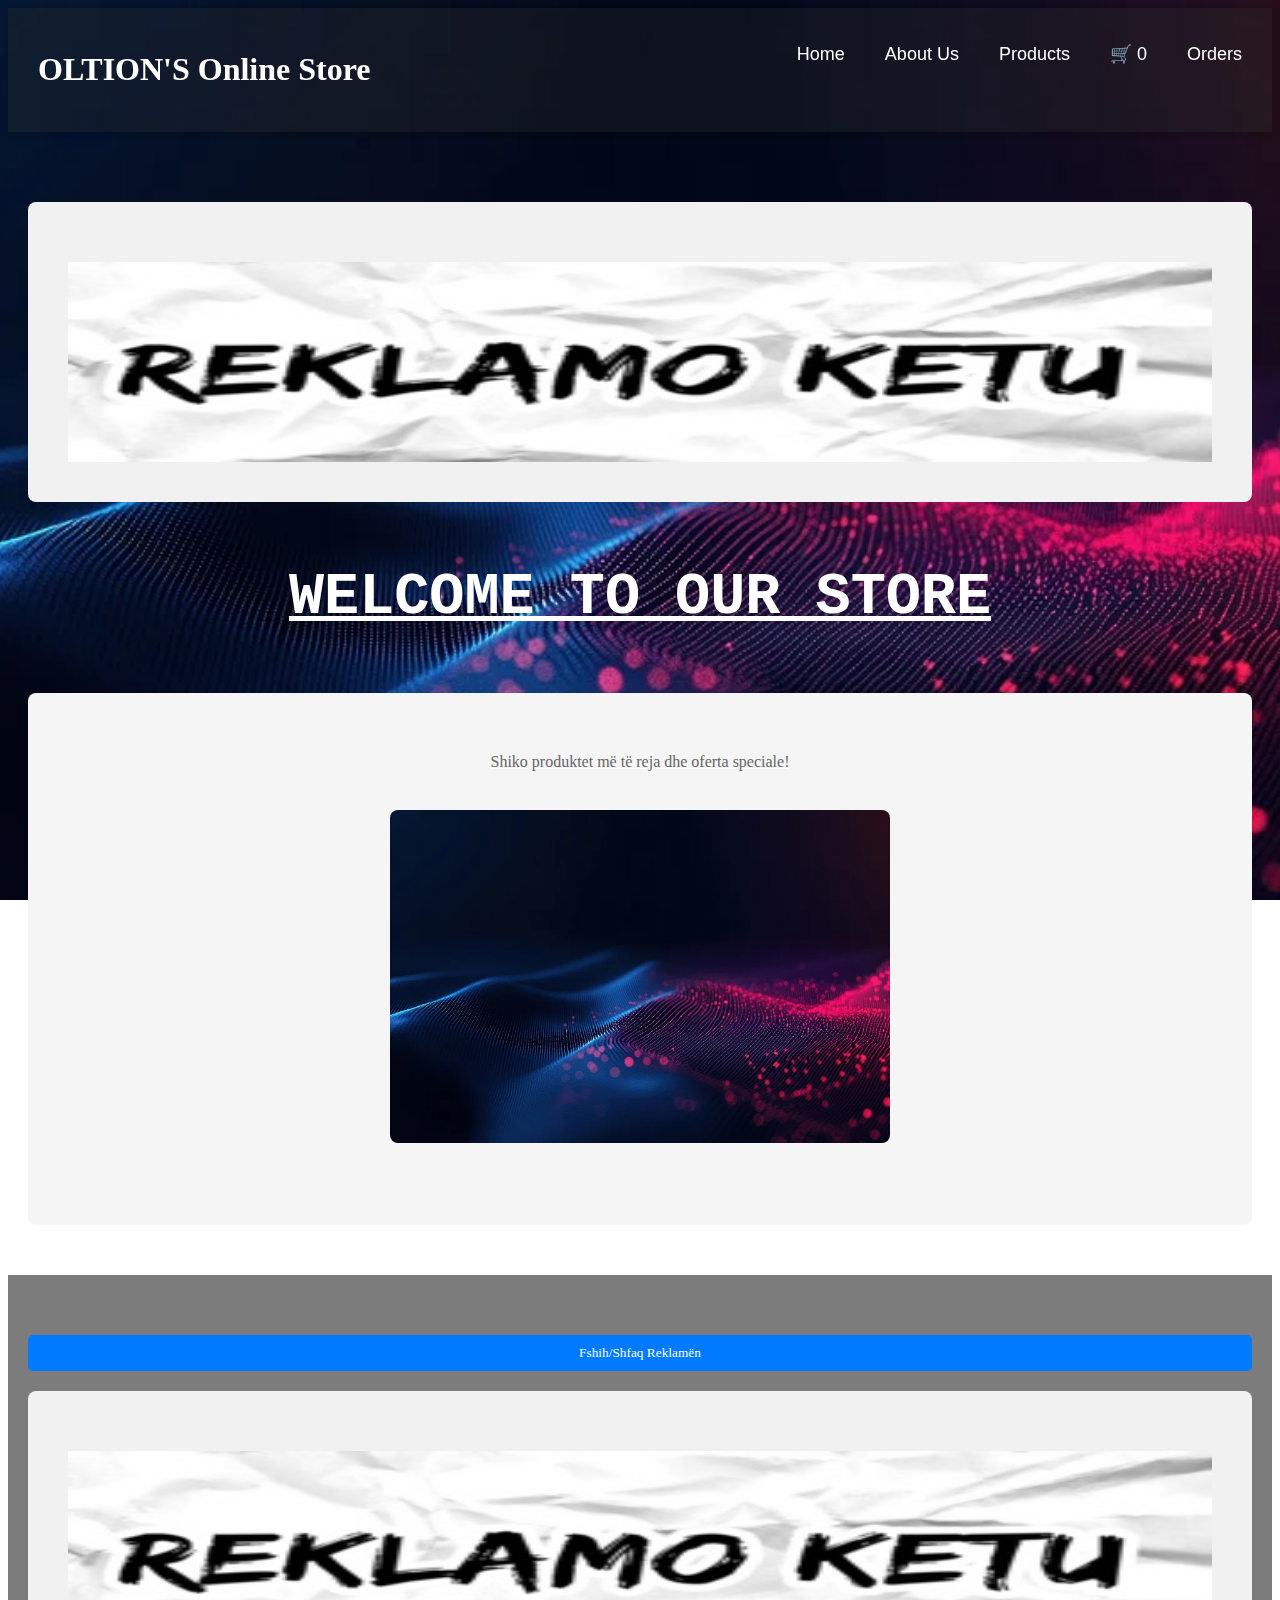
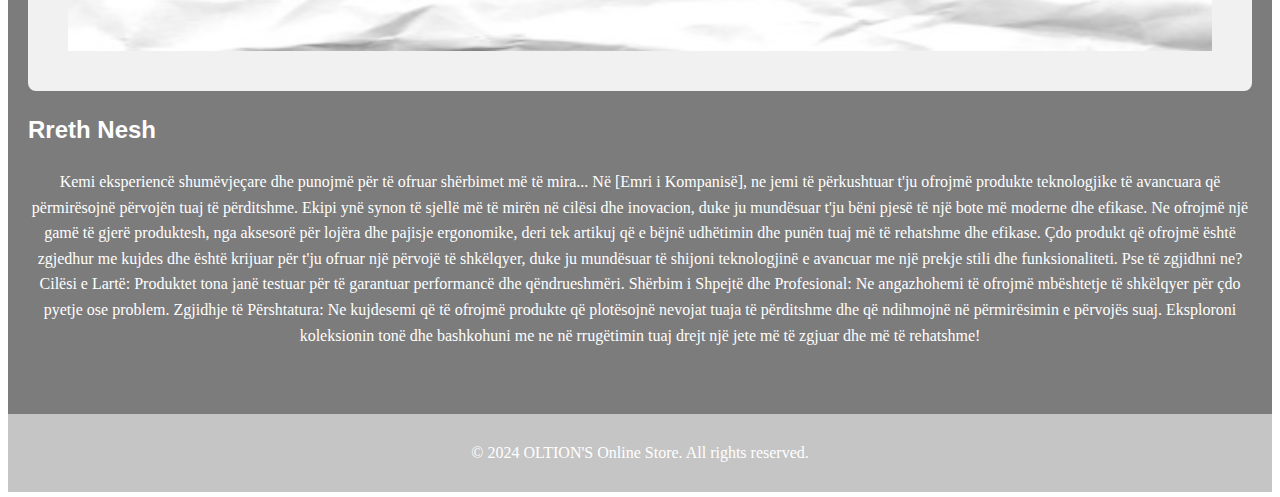
<file: shitorja/index.html>
<!DOCTYPE html>
<html lang="en">
<head>
    <meta charset="UTF-8">
    <meta name="viewport" content="width=device-width, initial-scale=1.0">
    <title>Online Store</title>
    <link rel="stylesheet" href="styles.css">
</head>
<body>
    <!-- Navbar -->
    <header>
        <div class="navbar">
            <h1 class="logo">OLTION'S Online Store</h1>
            <nav>
                <ul>
                    <li><a href="#welcome">Home</a></li>
                    <li><a href="#about">About Us</a></li>
                    <li><a href="products.html">Products</a></li>
                    <li>
                        <a href="#cart" class="cart-icon">
                            🛒 <span id="cart-count">0</span>
                        </a>
                    </li>
                    <li><a href="orders.html">Orders</a></li>
                </ul>
            </nav>
        </div>
    </header>

    <!-- Welcome Section -->
    <section id="welcome" class="welcome-section">
        <div class="ad-banner" style="display: block;">
          <div class="ads">
            <img src="image0.jpeg" alt="Reklama 1" class="ad-image">
          </div>
        </div>
        <h2><strong>WELCOME TO OUR STORE</strong></h2>
        <section class="news-section">
            <p>Shiko produktet më të reja dhe oferta speciale!</p>
            <div class="carousel">
              
                <div class="carousel-images">
                    <img src="1.jpg" alt="Foto 1" class="active">
                    <img src="background.jpg" alt="Foto 2">
                    <img src="image2.jpeg"  width=="350px;" height="350px;">
                    <img src="image3.jpeg" width=="350px;" height="350px;" alt="foto3">
                    <img src="image4.jpeg" width=="350px;" height="350px;" alt="foto3">
                    <img src="image5.jpeg" width=="350px;" height="350px;" alt="foto3">

                </div>
                <button class="prev-btn">Mbrapa</button>
                <button class="next-btn">Përpara</button>
            </div>
        </section>
    </section>
    
    <section id="about" class="about-section">
        <button  onclick="toggleAdBanner()">Fshih/Shfaq Reklamën</button>
      <div class="ad-banner" style="display: block;">
        <div class="ads">
          <img src="image0.jpeg" alt="Reklama 1" class="ad-image">
        </div>
      </div>
        <h2>Rreth Nesh</h2>
        <p>Kemi eksperiencë shumëvjeçare dhe punojmë për të ofruar shërbimet më të mira...
Në [Emri i Kompanisë], ne jemi të përkushtuar t'ju ofrojmë produkte teknologjike të avancuara që përmirësojnë përvojën tuaj të përditshme. Ekipi ynë synon të sjellë më të mirën në cilësi dhe inovacion, duke ju mundësuar t'ju bëni pjesë të një bote më moderne dhe efikase.
Ne ofrojmë një gamë të gjerë produktesh, nga aksesorë për lojëra dhe pajisje ergonomike, deri tek artikuj që e bëjnë udhëtimin dhe punën tuaj më të rehatshme dhe efikase.
 Çdo produkt që ofrojmë është zgjedhur me kujdes dhe është krijuar për t'ju ofruar një përvojë të shkëlqyer, duke ju mundësuar të shijoni teknologjinë e 
 avancuar me një prekje stili dhe funksionaliteti.
Pse të zgjidhni ne?
Cilësi e Lartë: Produktet tona janë testuar për të garantuar performancë dhe qëndrueshmëri.
Shërbim i Shpejtë dhe Profesional: Ne angazhohemi të ofrojmë mbështetje të shkëlqyer për çdo pyetje ose problem.
Zgjidhje të Përshtatura: Ne kujdesemi që të ofrojmë produkte që plotësojnë nevojat tuaja të përditshme dhe që ndihmojnë në përmirësimin e përvojës suaj.
Eksploroni koleksionin tonë dhe bashkohuni me ne në rrugëtimin tuaj drejt një jete më të zgjuar dhe më të rehatshme!

        </p>
      </section>

    
 
    

    <!-- Footer -->
    <footer>
        <p>&copy; 2024  OLTION'S Online Store. All rights reserved.</p>
    </footer>

    <script src="script.js"></script>
</body>
</html>
</file>
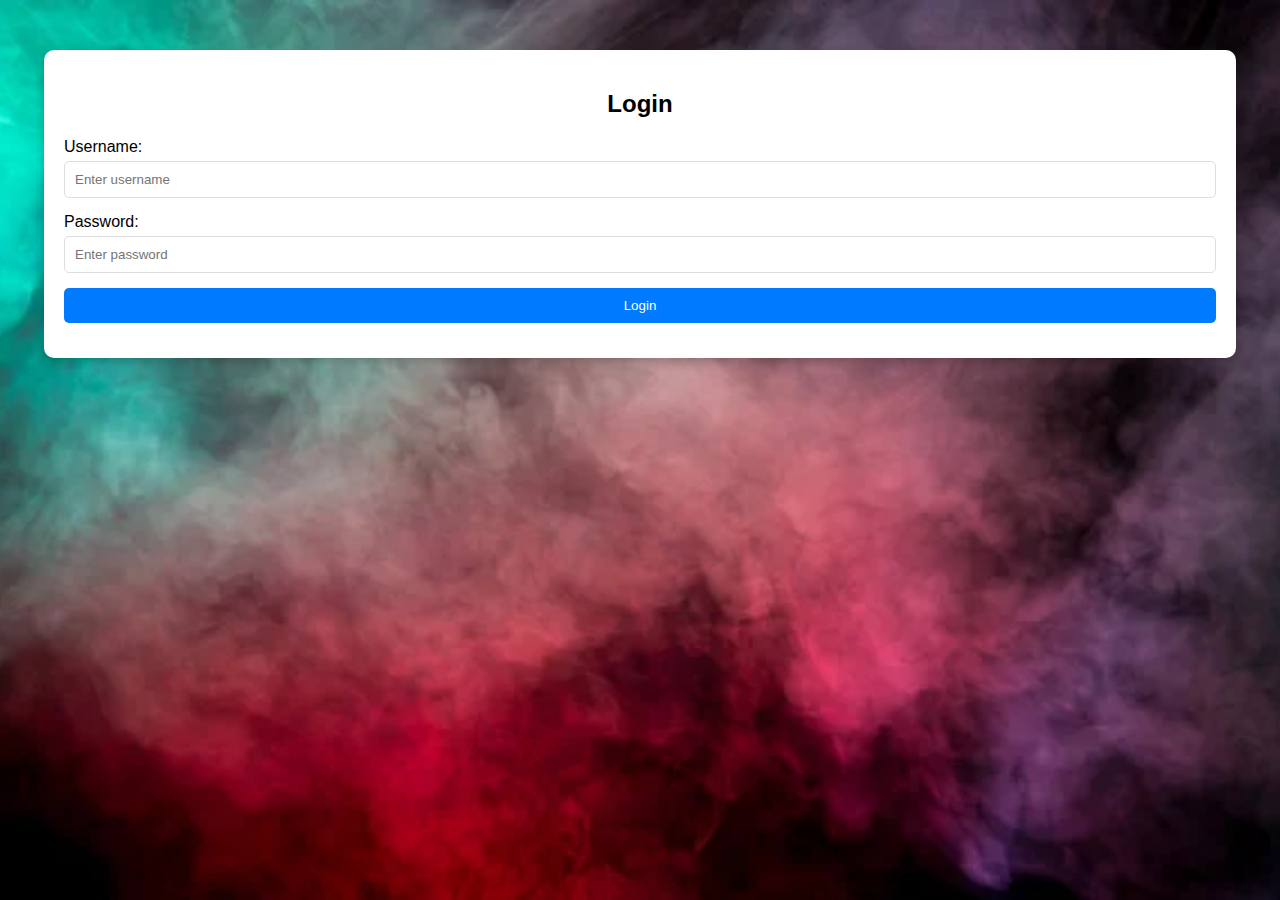
<file: shitorja/orders.html>
<!DOCTYPE html>
<html lang="en">
<head>
    <meta charset="UTF-8">
    <meta name="viewport" content="width=device-width, initial-scale=1.0">
    <title>Orders</title>
    <style>
        body {
            font-family: Arial, sans-serif;
            background: url('background.jpg') no-repeat center center fixed;
            background-size: cover;
         
            margin: 0;
            padding: 0;
        }
        .login-container, .orders-container {
            max-width: 90%;
            margin: 50px auto;
            background: #fff;
            padding: 20px;
            box-shadow: 0 4px 10px rgba(0, 0, 0, 0.2);
            border-radius: 10px;
        }
        h2 {
            text-align: center;
        }
        .form-group {
            margin-bottom: 15px;
        }
        .form-group label {
            display: block;
            margin-bottom: 5px;
        }
        .form-group input, .form-group button {
            width: 100%;
            padding: 10px;
            box-sizing: border-box;
            border: 1px solid #ddd;
            border-radius: 5px;
        }
        .form-group button {
            background-color: #007bff;
            color: #fff;
            border: none;
            cursor: pointer;
        }
        .form-group button:hover {
            background-color: #0056b3;
        }
        table {
            width: 100%;
            border-collapse: collapse;
            margin-top: 20px;
            font-size: 1rem;
        }
        table, th, td {
            border: 1px solid #ddd;
        }
        th, td {
            padding: 15px;
            text-align: left;
        }
        th {
            background-color: #007bff;
            color: rgb(31, 18, 18);
            font-size: 1.1rem;
        }
        .no-orders {
            text-align: center;
            color: #555;
        }
    </style>
</head>
<body>
    <!-- LOGIN FORM -->
    <div class="login-container" id="login-section">
        <h2>Login</h2>
        <div class="form-group">
            <label for="username">Username:</label>
            <input type="text" id="username" placeholder="Enter username">
        </div>
        <div class="form-group">
            <label for="password">Password:</label>
            <input type="password" id="password" placeholder="Enter password">
        </div>
        <div class="form-group">
            <button id="login-button">Login</button>
        </div>
        <p id="error-message" style="color: red; display: none;">Invalid username or password!</p>
    </div>

    <!-- ORDERS SECTION -->
    <div class="orders-container" id="orders-section" style="display: none;">
        <h2>Orders</h2>
        <button id="add-order-button" style="margin-bottom: 10px;">Add Order</button>
        <table>
            <thead>
                <tr>
                    <th>Product</th>
                    <th>Address</th>
                    <th>Name</th>
                    <th>Phone</th>
                    <th>Total Price</th>
                    <th>Date</th>
                    <th>Status</th>
                    <th>Action</th>
                </tr>
            </thead>
            <tbody id="orders-table"></tbody>
        </table>
    </div>

    <script>
        // Inicializimi i përdoruesve shembull
        if (!localStorage.getItem("users")) {
            const users = [
                { username: "oltionshumolli", password: "24022010" },
                { username: "user", password: "password" }
            ];
            localStorage.setItem("users", JSON.stringify(users));
        }
        
        // Elementet e DOM
        const loginSection = document.getElementById("login-section");
        const ordersSection = document.getElementById("orders-section");
        const loginButton = document.getElementById("login-button");
        const errorMessage = document.getElementById("error-message");
        const ordersTable = document.getElementById("orders-table");
        const recycleBinTable = document.getElementById("recycle-bin-table");
        const addOrderButton = document.getElementById("add-order-button");
        
        // Funksioni i logimit
        loginButton.addEventListener("click", () => {
            const username = document.getElementById("username").value;
            const password = document.getElementById("password").value;
            const users = JSON.parse(localStorage.getItem("users")) || [];
        
            const user = users.find(u => u.username === username && u.password === password);
        
            if (user) {
                loginSection.style.display = "none";
                ordersSection.style.display = "block";
            } else {
                errorMessage.style.display = "block";
            }
        });
        
        // Shfaqja e porosive
        function displayOrders(orders = null) {
            const ordersData = orders || JSON.parse(localStorage.getItem("orders")) || [];
            ordersTable.innerHTML = "";
        
            if (ordersData.length === 0) {
                const row = ordersTable.insertRow();
                const cell = row.insertCell(0);
                cell.colSpan = 8;
                cell.textContent = "No orders available!";
                cell.style.textAlign = "center";
            } else {
                ordersData.forEach((order, index) => {
                    const row = ordersTable.insertRow();
                    row.insertCell(0).textContent = order.products.map(p => p.name).join(", ");
                    row.insertCell(1).textContent = order.address;
                    row.insertCell(2).textContent = `${order.name} ${order.surname}`;
                    row.insertCell(3).textContent = order.phone;
                    row.insertCell(4).textContent = `$${order.total.toFixed(2)}`;
                    row.insertCell(5).textContent = order.date;
                    row.insertCell(6).textContent = order.status;
        
                    const actionCell = row.insertCell(7);
                    const changeStatusButton = document.createElement("button");
                    changeStatusButton.textContent = "Change Status";
                    changeStatusButton.addEventListener("click", () => toggleStatus(index));
                    actionCell.appendChild(changeStatusButton);
                });
            }
        }
        
        // Ndryshimi i statusit të porosisë
        function toggleStatus(index) {
            const orders = JSON.parse(localStorage.getItem("orders")) || [];
            orders[index].status = orders[index].status === "Completed" ? "Pending" : "Completed";
            localStorage.setItem("orders", JSON.stringify(orders));
            displayOrders();
        }
        
        // Shtimi i një porosie të re
        addOrderButton.addEventListener("click", () => {
            const newOrder = 
                row.insertCell(0).textContent = order.products.map(p => p.name).join(", ");
                    row.insertCell(1).textContent = order.address;
                    row.insertCell(2).textContent = `${order.name} ${order.surname}`;
                    row.insertCell(3).textContent = order.phone;
                    row.insertCell(4).textContent = `$${order.total.toFixed(2)}`;
                    row.insertCell(5).textContent = order.date;
                    row.insertCell(6).textContent = order.status;
        
            
        
            const orders = JSON.parse(localStorage.getItem("orders")) || [];
            orders.push(newOrder);
            localStorage.setItem("orders", JSON.stringify(orders));
            displayOrders();
        });
        
        // Funksioni për të fshirë të gjitha porositë dhe t'i ruajë në recycle bin
        function deleteAllOrders() {
            const orders = JSON.parse(localStorage.getItem("orders")) || [];
            localStorage.setItem("recycleBin", JSON.stringify(orders));
            localStorage.removeItem("orders");
            alert("Të gjitha porositë u fshinë dhe u ruajtën në recycle bin.");
            displayOrders();
        }
        
        // Shfaqja e recycle bin
        function displayRecycleBin() {
            const recycleBin = JSON.parse(localStorage.getItem("recycleBin")) || [];
            recycleBinTable.innerHTML = "";
        
            if (recycleBin.length === 0) {
                const row = recycleBinTable.insertRow();
                const cell = row.insertCell(0);
                cell.colSpan = 8;
                cell.textContent = "Recycle bin is empty!";
                cell.style.textAlign = "center";
            } else {
                recycleBin.forEach((order, index) => {
                    const row = recycleBinTable.insertRow();
                    row.insertCell(0).textContent = order.products.map(p => p.name).join(", ");
                    row.insertCell(1).textContent = order.address;
                    row.insertCell(2).textContent = `${order.name} ${order.surname}`;
                    row.insertCell(3).textContent = order.phone;
                    row.insertCell(4).textContent = `$${order.total.toFixed(2)}`;
                    row.insertCell(5).textContent = order.date;
                    row.insertCell(6).textContent = order.status;
                });
            }
        }
        
        // Funksioni për të kërkuar porosi sipas datës
        function searchOrdersByDate(date) {
            const orders = JSON.parse(localStorage.getItem("orders")) || [];
            const filteredOrders = orders.filter(order => order.date === date);
            if (filteredOrders.length > 0) {
                displayOrders(filteredOrders);
            } else {
                alert(`Nuk u gjetën porosi për datën ${date}`);
            }
        }
        
        // Shto butonat për funksionet e reja
        const ordersContainer = document.querySelector(".orders-container");
        
        const deleteButton = document.createElement("button");
        deleteButton.textContent = "Delete All Orders";
        deleteButton.style.marginRight = "10px";
        deleteButton.addEventListener("click", deleteAllOrders);
        ordersContainer.insertBefore(deleteButton, ordersContainer.firstChild);
        
        const recycleBinButton = document.createElement("button");
        recycleBinButton.textContent = "View Recycle Bin";
        recycleBinButton.addEventListener("click", displayRecycleBin);
        ordersContainer.insertBefore(recycleBinButton, ordersContainer.firstChild);
        
        const searchForm = document.createElement("div");
        searchForm.innerHTML = `
            <input type="date" id="search-date" style="margin-right: 10px;">
            <button id="search-button">Search by Date</button>
        `;
        ordersContainer.insertBefore(searchForm, ordersContainer.firstChild);
        
        document.getElementById("search-button").addEventListener("click", () => {
            const date = document.getElementById("search-date").value;
            if (date) {
                searchOrdersByDate(new Date(date).toLocaleDateString());
            } else {
                alert("Ju lutem shtypni një datë!");
            }
        });
        
        // Shfaq porositë ekzistuese në ngarkimin e faqes
        displayOrders();
        </script>
        
</body>
</html>
</file>
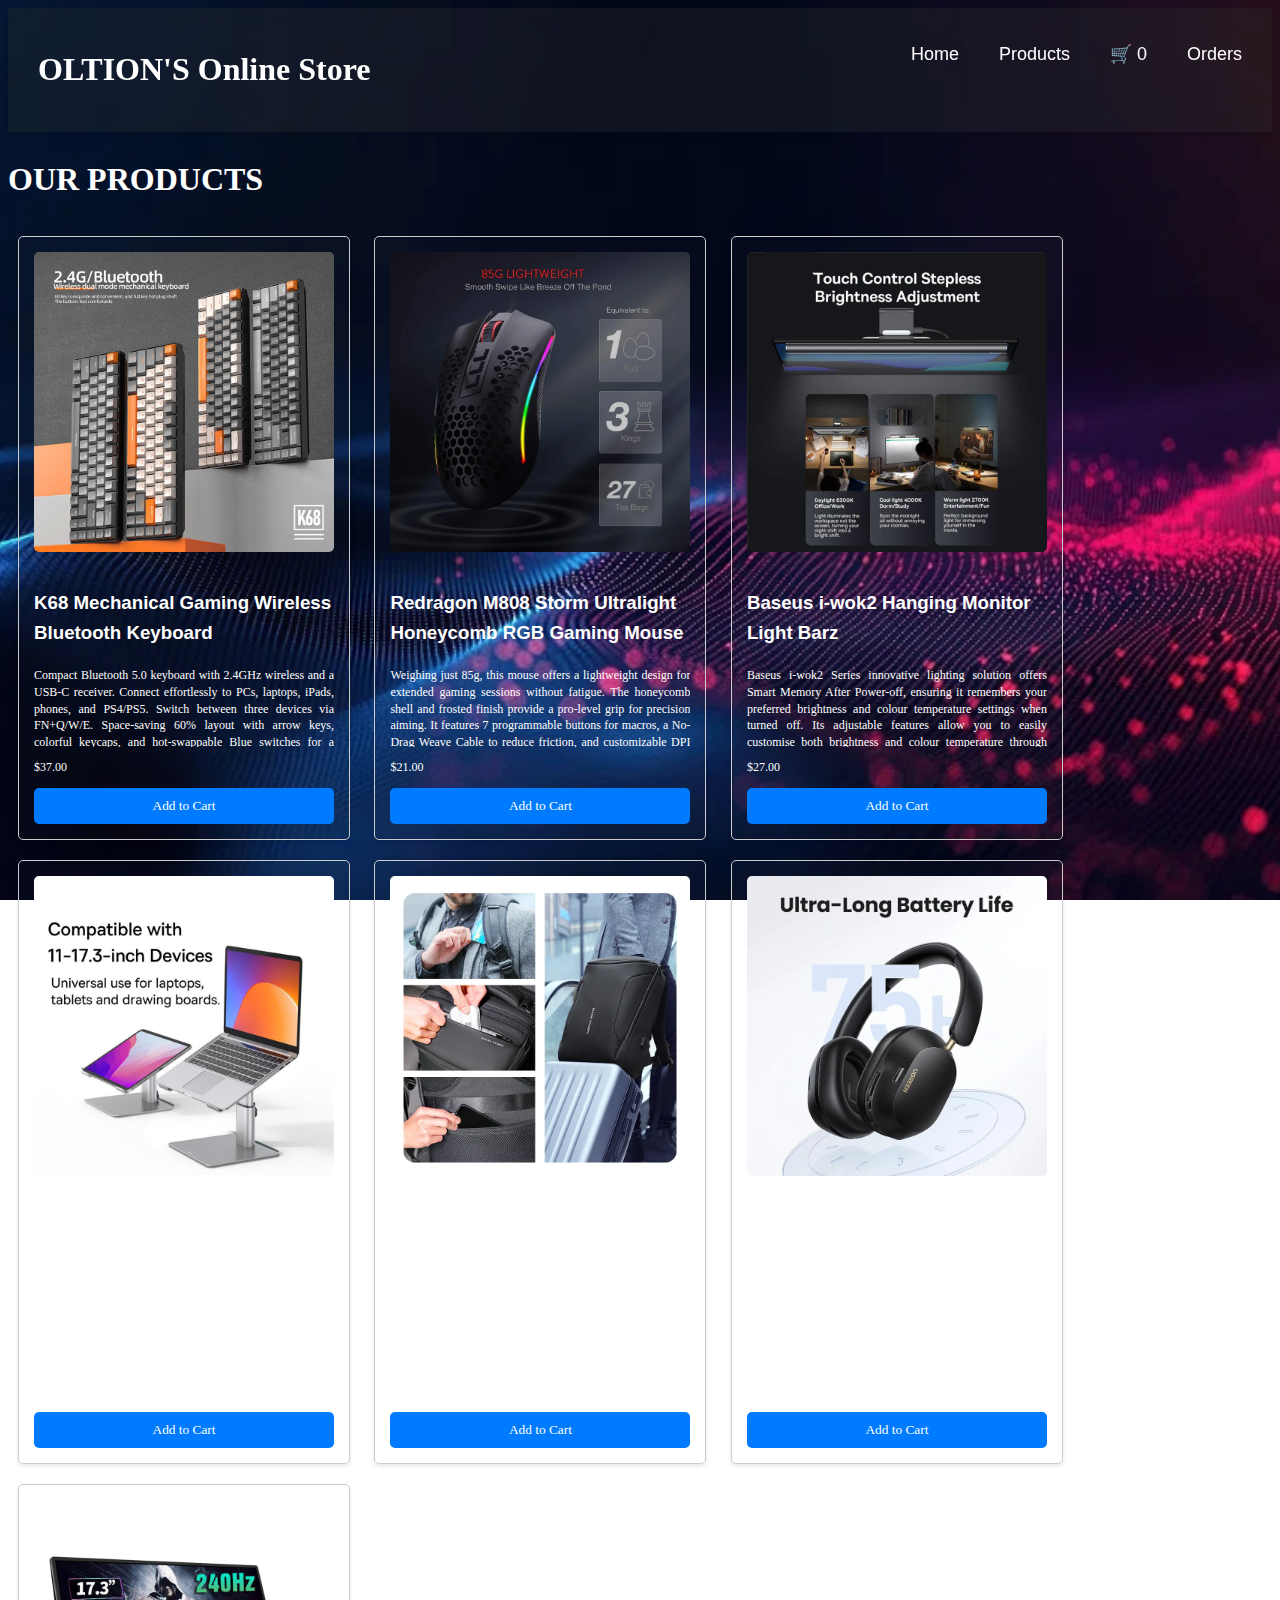
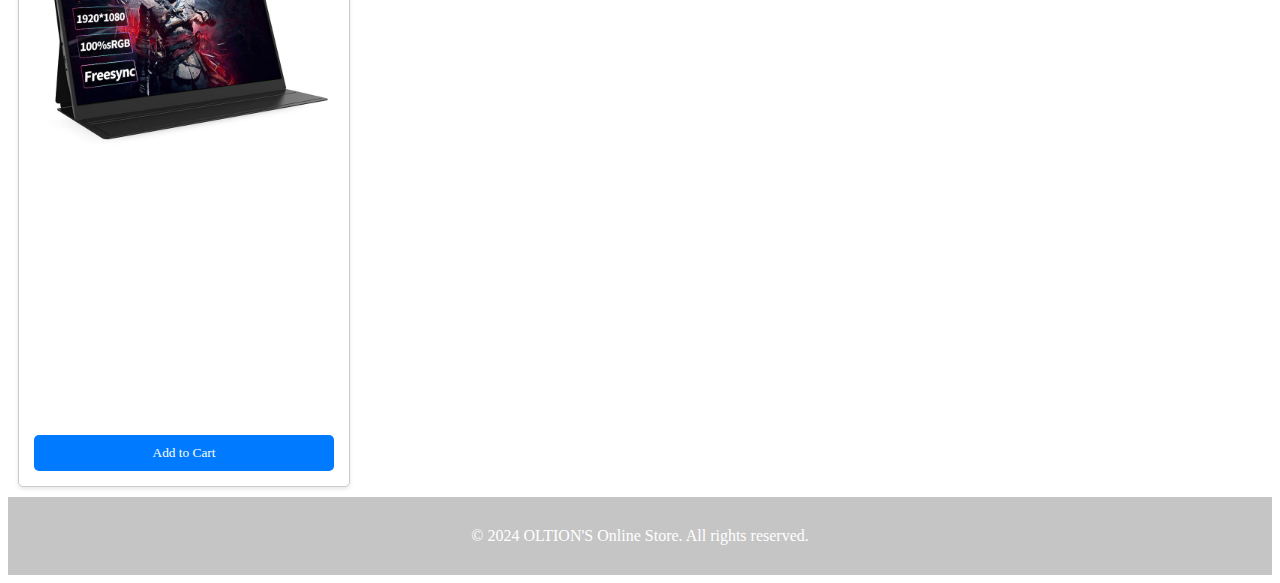
<file: shitorja/products.html>
<!DOCTYPE html>
<html lang="en">
<head>
    <meta charset="UTF-8">
    <meta name="viewport" content="width=device-width, initial-scale=1.0">
    <title>Online Store</title>
    <link rel="stylesheet" href="styles.css">
</head>
<body>
    <!-- Navbar -->
    <header>
        <div class="navbar">
            <h1 class="logo">OLTION'S Online Store</h1>
            <nav>
                <ul>
                    <li><a href="index.html">Home</a></li>
                    <li><a href="products.html">Products</a></li>
                    <li>
                        <a href="#cart" class="cart-icon">
                            🛒 <span id="cart-count">0</span>
                        </a>
                    </li>
                    <li><a href="orders.html">Orders</a></li>
                </ul>
            </nav>
        </div>
    </header>
    <h1><strong>OUR PRODUCTS</strong></h1>
    <!-- Products Section -->
    <div class="product-card">
        <img src="proudct1.jpg" alt="Product 1">
        <h3>K68 Mechanical Gaming Wireless Bluetooth Keyboard</h3>
        <p>Compact Bluetooth 5.0 keyboard with 2.4GHz wireless and a USB-C receiver. 
        Connect effortlessly to PCs, laptops, iPads, phones, and PS4/PS5. Switch between three devices via FN+Q/W/E. 
        Space-saving 60% layout with arrow keys, colorful keycaps, and hot-swappable Blue switches for a tactile feel. 
        Runs on 2 AAA batteries for 3-6 months (not included).</p>
        <p>$37.00</p>
        <button class="add-to-cart" data-name="K68 Mechanical Gaming Wireless Bluetooth Keyboard 60% BT/2.4Ghz" data-price="37">Add to Cart</button>
    </div>
    <div class="product-card">
        <img src="proudct2.jpg" alt="Product 2">
        <h3>Redragon M808 Storm Ultralight Honeycomb RGB Gaming Mouse</h3>
        <p>Weighing just 85g, this mouse offers a lightweight design for extended gaming sessions without fatigue. 
          The honeycomb shell and frosted finish provide a pro-level grip for precision aiming. It features 7 programmable buttons for macros, 
            a No-Drag Weave Cable to reduce friction, and customizable DPI settings (100-12400) for personalized sensitivity. With 16.8 million RGB color options,
             it allows you to tailor your setup, ensuring ultimate control and performance in every game..</p>
        <p>$21.00</p>
        <button class="add-to-cart" data-name="Redragon M808 Storm Ultralight Honeycomb RGB Gaming Mouse" data-price="21">Add to Cart</button>
    </div>

    <div class="product-card">
        <img src="proudct3.jpg" alt="Product 1">
        <h3>Baseus i-wok2 Hanging Monitor Light Barz</h3>
        <p>Baseus i-wok2 Series innovative lighting solution offers Smart Memory After Power-off, 
            ensuring it remembers your preferred brightness and colour temperature settings when turned off. 
            Its adjustable features allow you to easily customise both brightness and colour temperature through simple button presses and long-press for seamless
             adjustments. With an Asymmetric Light Source, it eliminates screen glare and reflections. Additionally, the Backlight Design allows you to create a 
             cozy and calming evening ambiance by enabling soft backlighting.</p>
        <p>$27.00</p>
        <button class="add-to-cart" data-name="Baseus i-wok2 Hanging Monitor Light Bar" data-price="27">Add to Cart</button>
    </div>
    <div class="product-card">
        <img src="proudct4.jpg" alt="Product 2">
        <h3>Baseus Metal Adjustable Laptop Stand</h3>
        <p>This laptop stand offers stepless height adjustment, improving comfort and ergonomics.
             Its hollow-carved design promotes efficient air ventilation and heat dissipation, extending your laptop's lifespan. 
             Crafted from durable all-metal materials, it maintains its premium texture and shape over time.</p>
        <p>$54.00</p>
        <button class="add-to-cart" data-name="Baseus Metal Adjustable Laptop Stand" data-price="54">Add to Cart</button>
    </div>
    <div class="product-card">
        <img src="proudct5.jpg" alt="Product 2">
        <h3>Mark Ryden Compacto Pro Backpack for 15.6-inch Laptop</h3>
        <p>Experience durability and waterproof protection with our high-quality Oxford fabric backpack featuring a YKK zipper. 
            Crafted with a new generation waterproof PU material, it shields your laptop, clothes, and documents from rain and water drops. 
            Versatile carrying options include backpack and handbag modes, while a backside strap secures it to your trunk for long journeys.
             Padded air cushioning on the back and shoulder straps ensures comfort, and an adjustable buckle waist strap keeps it secure. 
             Enjoy the convenience of a built-in USB charging port and an internal Keychain. With dimensions of 45 x 33 x 18cm.</p>
        <p>$34.00</p>
        <button class="add-to-cart" data-name="Mark Ryden Compacto Pro Backpack for 15.6-inch Laptop" data-price="34">Add to Cart</button>
    </div>
    <div class="product-card">
        <img src="proudct6.jpg" alt="Product 2">
        <h3> HiTune Max5c ANC Wireless Bluetooth 5.4 Headphones </h3>
        <p>Experience LDAC Decoding and High-resolution Audio support for Active Noise Cancellation, providing an intricate music journey. 
            Enjoy 43dB hybrid ANC for undisturbed sound, plus Dual Mic DNN Call Noise Reduction for clear conversations. Dive into theatre-like audio 
            with balanced tones, intense bass, and 3D sound. Stay aware with transparency mode. Enjoy HD calls with 5 mics and noise cancellation. 
            Fast charge in 90 mins, 5 mins for 5 hrs playback. Enjoy 75 hrs battery life. Ultra-low latency of 0.06s for gaming. Bluetooth 5.4 for 
            seamless connections. Immerse yourself in advanced audio technology with these Over Ear Headphones.</p>
        <p>$20.00</p>
        <button class="add-to-cart" data-name="Ugreen HiTune Max5c ANC Wireless Bluetooth 5.4 Headphones Active Noise Cancellation" data-price="20">Add to Cart</button>
    </div>
    <div class="product-card">
        <img src="proudct7.jpg" alt="Product 2">
        <h3>240Hz 17.3-Inch Gaming Portable Monitor HDR IPS 1920x1080 </h3>
        <p>This 17.3-inch portable gaming monitor boasts a rapid 240Hz high refresh rate, ensuring smooth and precise gameplay devoid of ghosting or 
            distortion. Its vibrant HD IPS HDR screen, featuring 1920x1080 resolution, 100% sRGB, 350nits brightness, and a 1000:1 contrast ratio,
             delivers stunning visuals with a wide 178° viewing angle. Equipped with Dual USB Type C Ports and mini HDMI compatibility, it effortlessly 
             connects to various devices for duplicate or extended screen modes. Additionally, this monitor incorporates dual speakers for immersive 
             audio, making it an ideal choice for gamers seeking a complete gaming experience.</p>
        <p>$200.00</p>
        <button class="add-to-cart" data-name="240Hz 17.3-Inch Gaming Portable Monitor HDR IPS 1920x1080 " data-price="200">Add to Cart</button>
    </div>
    

    <!-- Footer -->
    <footer>
    <p>&copy; 2024 OLTION'S Online Store. All rights reserved.</p>
    </footer>

    <script src="script.js"></script>
</body>
</html>
</file>
<file: shitorja/styles.css>
.hidden {
    display: none;
}

h1 {
    font-family: 'Pacifico', cursive; /* Titulli kryesor */
}

p {
    font-family: 'Playfair Display', serif; /* Teksti i paragrafeve */
    text-align: center;
    text-decoration: solid;
}

body {
    font-family: 'Raleway', sans-serif; /* Fonti kryesor */
    line-height: 1.6;
    background: url('1.jpg') no-repeat center center fixed;
    background-size: cover;
    color: white;
}

.navbar {
    display: flex;
    justify-content: space-between;
    align-items: center;
    background-color: rgba(51, 51, 51, 0.281);
    padding: 15px 30px;
    box-shadow: 0 2px 5px rgba(0, 0, 0, 0.2); /* Hije */
    font-family: 'Raleway', sans-serif;
    position: sticky; /* Mbetet në krye */
    top: 0;
    z-index: 1000;
}

.navbar ul {
    list-style: none;
    display: flex;
    margin: 0;
    padding: 0;
    gap: 25px;
}

.navbar ul li {
    position: relative;
}

.navbar ul li a {
    text-decoration: none;
    color: white;
    font-size: 18px;
    padding: 8px 15px;
    transition: color 0.3s ease, background-color 0.3s ease;
}

.navbar ul li a:hover {
    color: #007bff; /* Ngjyra kur e prek */
    background-color: rgba(255, 255, 255, 0.2); /* Sfondi kur e prek */
    border-radius: 5px;
}

/* Animacioni nën secilën menu */
.navbar ul li a::after {
    content: '';
    display: block;
    width: 0;
    height: 2px;
    background: #007bff; /* Ngjyra e vijës poshtë */
    transition: width 0.3s ease;
    margin: auto;
}

.navbar ul li a:hover::after {
    width: 100%; /* Zgjat vija kur prek */
}

/* Për menunë e hapur në ekran të vogël */
.navbar-toggle {
    display: none;
    flex-direction: column;
    justify-content: center;
    align-items: center;
    cursor: pointer;
    color: white;
}

.navbar-toggle span {
    width: 25px;
    height: 3px;
    background: white;
    margin: 4px 0;
    transition: all 0.3s ease;
}

/* Për ekranet e vogla */
@media screen and (max-width: 768px) {
    .navbar ul {
        display: none;
        flex-direction: column;
        gap: 15px;
        background-color: rgba(51, 51, 51, 0.9);
        position: absolute;
        top: 100%;
        right: 0;
        width: 200px;
        padding: 10px;
        border-radius: 8px;
        box-shadow: 0 5px 10px rgba(0, 0, 0, 0.3);
    }

    .navbar ul.active {
        display: flex; /* Shfaqet kur klikojmë */
    }

    .navbar-toggle {
        display: flex;
    }
}

.welcome-section {
    text-align: center;
    padding: 50px 20px;
    background: url('1.jpg') no-repeat center center fixed;
    background-size: cover;
    color: white;
    font-family: monospace;
  text-decoration: underline;
  font-size: xxx-large;
}

.about-section {
    text-align: left;
    padding: 50px 20px;
    background-color: #00000083;
    background-size: cover;
    color: white;
}
.ad-banner {
    display: block;
    background-color: #f1f1f1;
    padding: 20px;
    border-radius: 8px;
    margin-top: 20px;
}

.ads {
    display: flex;
    overflow: hidden;
    width: 100%;
    position: relative;
}

.ad-image {
    padding: 20px;
    border-radius: 8px;
    margin-top: 20px;
    width: 100%;
    height: 200px;
    display: block;
    transition: transform 1s ease;
}

button {
    padding: 10px;
    background-color: #007BFF;
    color: white;
    border: none;
    cursor: pointer;
    margin-top: 10px;
}

button:hover {
    background-color: #0056b3;
}

  .news-section {
    background-color: #f5f5f5;
    padding: 40px;
    margin-top: 30px;
    border-radius: 8px;
    text-align: center;
}

.news-section h2 {
    font-size: 24px;
    color: #333;
}

.news-section p {
    color: #666;
    font-size: 16px;
}

/* Carousel Styles */
.carousel {
    position: relative;
    display: inline-block;
    width: 80%;
    max-width: 500px;
    overflow: hidden;
    margin: 20px auto;
}

.carousel-images {
    display: flex;
    transition: transform 0.3s ease-in-out;
}

.carousel-images img {
    width: 100%;
    flex-shrink: 0;
    border-radius: 8px;
    display: none;
}

.carousel-images img.active {
    display: block;
}

.prev-btn, .next-btn {
    position: absolute;
    top: 50%;
    transform: translateY(-50%);
    background-color: rgba(0, 0, 0, 0);
    color: #000000;
    border: none;
    padding: 10px;
    cursor: pointer;
    border-radius: 50%;
}

.prev-btn {
    right: 300px;
}

.next-btn {
    left: 300px;
}

  
.products-section {
    padding: 30px 10px;
    text-align: center;
}

.product-card {
    display: inline-block;
    margin: 10px;
    padding: 15px; /* Pak më e vogël */
    border: 1px solid #ccc;
    border-radius: 5px;
    text-align: left; /* Teksti brenda kartës */
    max-width: 300px; /* Zvogëluam kufizimin e gjerësisë së kartës */
    background-color: #f9f9f905;
    box-shadow: 0 2px 4px rgba(0, 0, 0, 0.1);
    transition: transform 0.3s ease, box-shadow 0.3s ease; /* Animacion për zmadhimin */
}

.product-card:hover {
    transform: scale(1.05); /* Zmadhimi kur e prek */
    box-shadow: 0 4px 8px rgba(0, 0, 0, 0.2); /* Hije më e theksuar kur e prek */
}

.product-card img {
    max-width: 100%;
    height: auto;
    margin-bottom: 10px; /* Pak më e vogël */
    border-radius: 5px;
}

.product-card p {
    font-size: 12px; /* Tekst më i vogël për hapësirë */
    line-height: 1.4;
    text-align: justify; /* Teksti i barazuar */
    max-height: 80px; /* Kufizojmë lartësinë */
    overflow: hidden; /* Fshehim tekstin që tejkalon */
    position: relative;
}

.product-card p:hover {
    transform: scale(1.05); /* Efekt zmadhimi edhe për tekstin */
}

button {
    padding: 10px 15px;
    background-color: #007bff;
    color: white;
    border: none;
    border-radius: 5px;
    cursor: pointer;
    font-family: 'Monoton', cursive;
    margin-top: 10px;
    display: block;
    width: 100%; /* Butoni të mbulojë gjerësinë e kartës */
    text-align: center;
}

.products-section h2 {
    text-align: center;
    margin-bottom: 20px;
    font-family: 'Pacifico', cursive;
    font-size: 24px;
}


footer {
    text-align: center;
    padding: 10px 0;
    background-color: rgba(51, 51, 51, 0.281);
    color: white;
}

.modal {
    display: none;
    position: fixed;
    z-index: 1;
    left: 0;
    top: 0;
    width: 100%;
    height: 100%;
    overflow: auto;
    background-color: rgba(0, 0, 0, 0.4);
    padding-top: 60px;
}

.modal-content {
    background-color: #fefefe;
    margin: 5% auto;
    padding: 20px;
    border: 1px solid #888;
    width: 50%;
    border-radius: 10px;
}

.close {
    color: #aaa;
    float: right;
    font-size: 28px;
    font-weight: bold;
}

.close:hover,
.close:focus {
    color: black;
    text-decoration: none;
    cursor: pointer;
}
</file>
